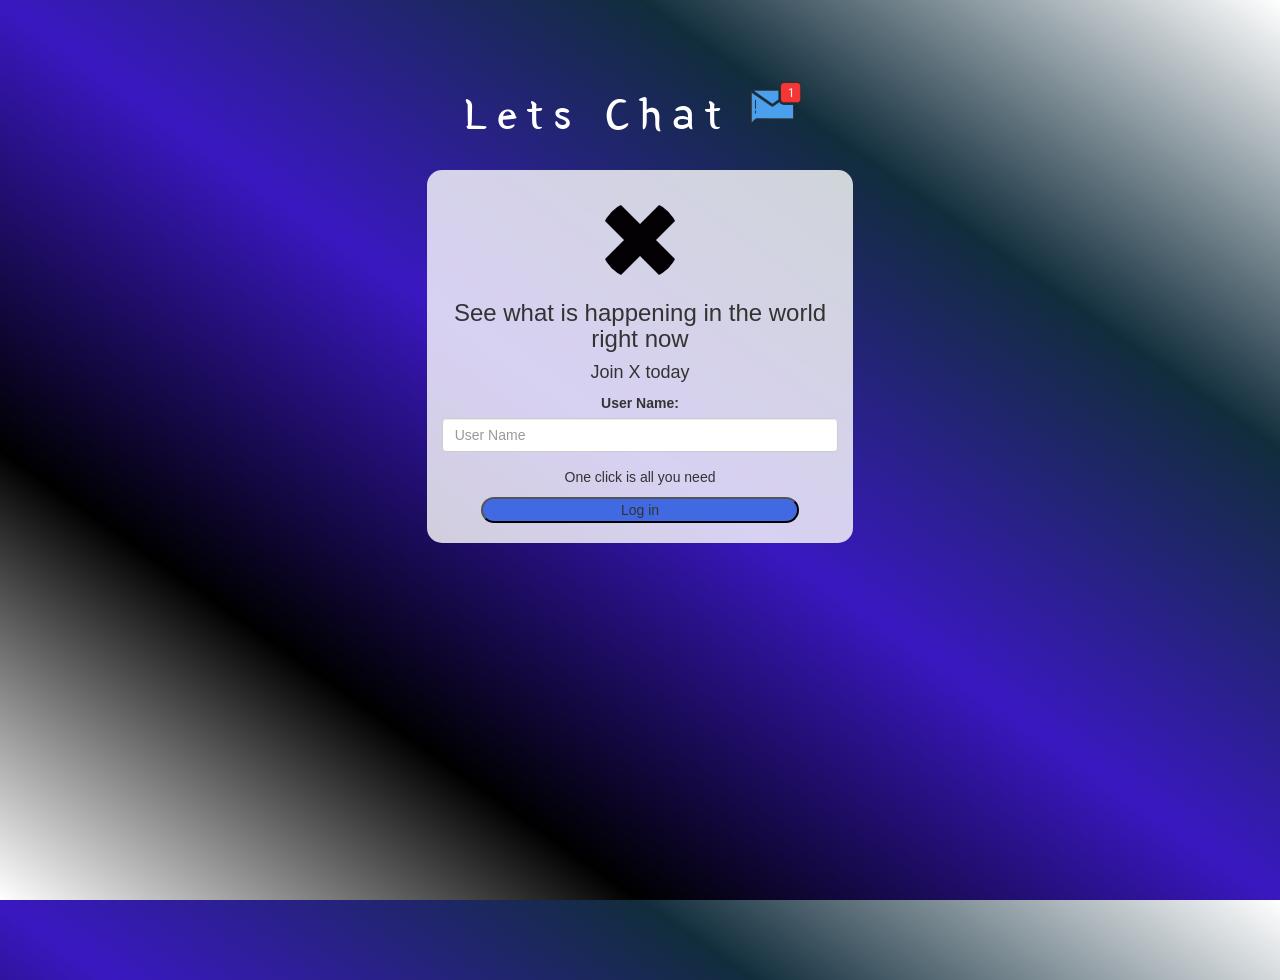
<file: index.html>
<!DOCTYPE html>
<html>
<head>
	<title>Lets Chat Web App</title>
<link href="https://fonts.googleapis.com/css?family=Yeon+Sung&display=swap" rel="stylesheet"><meta name="viewport" content="width=device-width, initial-scale=1">

<link rel="stylesheet" href="https://maxcdn.bootstrapcdn.com/bootstrap/3.4.0/css/bootstrap.min.css">
<script src="https://ajax.googleapis.com/ajax/libs/jquery/3.4.1/jquery.min.js"></script>
<script src="https://maxcdn.bootstrapcdn.com/bootstrap/3.4.0/js/bootstrap.min.js"></script>

<link rel="stylesheet" type="text/css" href="style.css">
<script src="kwitter.js"></script>
</head>
<body>
<center>
	<h1 class="header">	
	Lets Chat<sup>
	<img src="m2.png">
	</sup>
</h1>
	<div class="col-lg-4 col-md-6 col-sm-6 col-xs-11 login_div">
	<img src="X.png" class="logo">
		<h3 >See what is happening in the world right now</h3>
		<h4 >Join X today</h4>
		<div class="form-group">
		  <label >User Name:</label>
<input type="text" id="user_name" class="form-control" placeholder="User Name">
		</div>
		<p>One click is all you need </p>
		<button id="login_button" onclick="addUser()">Log in</button>
		<br><br>
	</div>
</center>
</body>
</html>
</file>
<file: style.css>
html, body
{
  height: 100%;
  margin: 0;
}

body
{
background-image: linear-gradient(to right top, #ffffff, #000000, #3a18c1, #112d3c, #ffffff);
}

.header
{
	color: white;font-family: 'Yeon Sung';font-size: 45px;letter-spacing: 10px;margin-top: 80px;
}
.header img
{
	width: 80px;margin-left: -15px;
}

.login_div
{
	background: rgba(255,255,255,0.8);float: none;border-radius: 15px;
}

.logo
{
	width: 80px;margin-top: 30px;border-radius: 40px;
}

#login_button
{
	width: 80%;border-radius: 15px;
}

.room_name
{
	cursor: pointer;
	font-size: 20px;
}


#logout
{
	font-size: 20px; float: right;
}


#output
{
	padding: 10px; width:80%;background: rgba(255,255,255,0.8);border-radius: 15px;
}

.input_div_room_page
{
	width: 80%;
}

.input_div label
{
	color: white;font-size: 20px;
}


.input_div_message_page
{
	position: fixed;bottom: 0px;width: 100%;background: rgba(255,255,255,0.8);
}
.input_div_message_page label
{
	color: black;
}
.input_div_message_page #msg
{
	width: 80%;
}
.input_div_message_page button
{
	margin-top: 15px;
	width: 50%; 
}
.color_white
{
	color: white
}

.user_tick
{
	width:20px;
}
.message_h4
{
	padding-left:5px;color:grey;
}
button{
	border-color: black;
	background-color:royalblue;
	border-radius: 5px;
}
</file>
